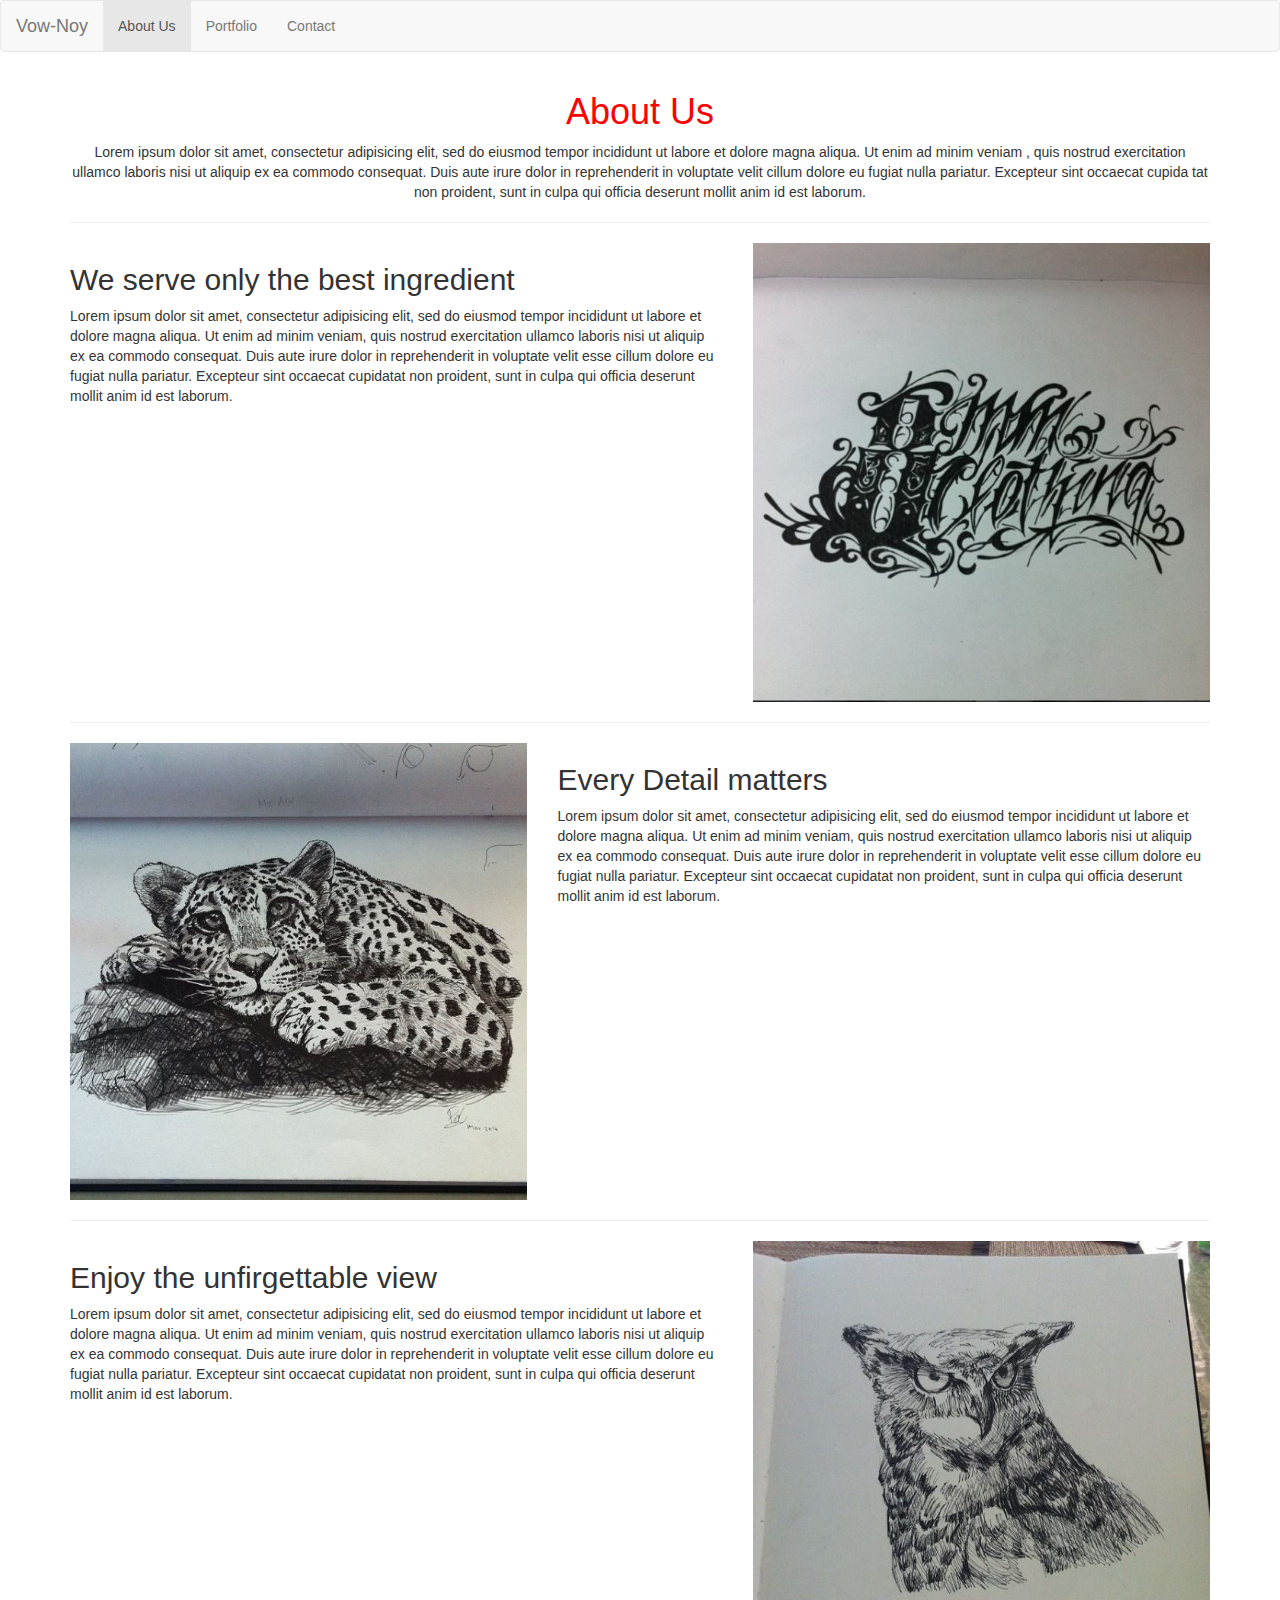
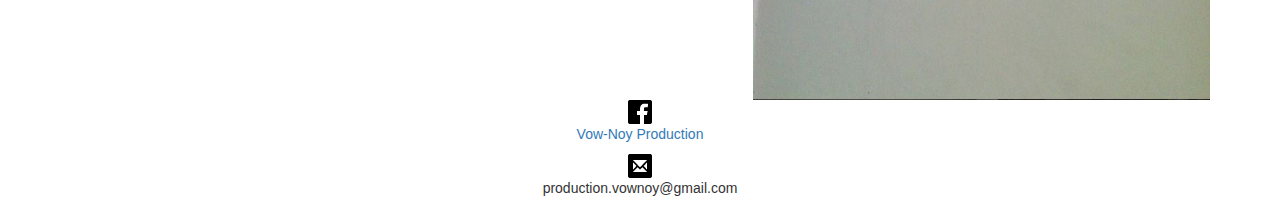
<file: about-us.html>
<!DOCTYPE html>
<html lang="en">
  <head>
    <meta charset="utf-8">
    <meta http-equiv="X-UA-Compatible" content="IE=edge">
    <meta name="viewport" content="width=device-width, initial-scale=1">
    <!-- The above 3 meta tags *must* come first in the head; any other head content must come *after* these tags -->
    <title>Vownoy Production</title>

    <!-- Bootstrap -->
    <link href="css/bootstrap.min.css" rel="stylesheet">
    <link rel="stylesheet" href="css/main.css">

    <!-- HTML5 shim and Respond.js for IE8 support of HTML5 elements and media queries -->
    <!-- WARNING: Respond.js doesn't work if you view the page via file:// -->
    <!--[if lt IE 9]>
      <script src="https://oss.maxcdn.com/html5shiv/3.7.3/html5shiv.min.js"></script>
      <script src="https://oss.maxcdn.com/respond/1.4.2/respond.min.js"></script>
    <![endif]-->
  </head>
  <body>
    <nav class="navbar navbar-default">
  <div class="container-fluid">
    <!-- Brand and toggle get grouped for better mobile display -->
    <div class="navbar-header">
      <button type="button" class="navbar-toggle collapsed" data-toggle="collapse" data-target="#bs-example-navbar-collapse-1" aria-expanded="false">
        <span class="sr-only">Toggle navigation</span>
        <span class="icon-bar"></span>
        <span class="icon-bar"></span>
        <span class="icon-bar"></span>
      </button>
      <a class="navbar-brand" href="index.html">Vow-Noy</a>
    </div>

    <!-- Collect the nav links, forms, and other content for toggling -->
    <div class="collapse navbar-collapse" id="bs-example-navbar-collapse-1">
      <ul class="nav navbar-nav">
        <li class="active"><a href="about-us.html">About Us<span class="sr-only">(current)</span></a></li>
        <li><a href="port.html">Portfolio</a></li>
        <li><a href="contact.html">Contact</a></li>
      </ul>


    </div><!-- /.navbar-collapse -->
  </div><!-- /.container-fluid -->
</nav>
<div class="container">
    <div class="about-us">
        <h1>About Us</h1>
        <p>Lorem ipsum dolor sit amet, consectetur adipisicing elit, sed do eiusmod
          tempor incididunt ut labore et dolore magna aliqua. Ut enim ad minim veniam
          , quis nostrud exercitation ullamco laboris nisi ut aliquip ex ea commodo consequat.
           Duis aute irure dolor in reprehenderit in voluptate velit
           cillum dolore eu fugiat nulla pariatur. Excepteur sint occaecat cupida
           tat non proident, sunt in culpa qui officia deserunt mollit anim id est laborum.</p>
    </div>
    <hr>
    <div class="row">
  <div class="col-md-7">

    <h2>We serve only the best ingredient</h2>
    <p>Lorem ipsum dolor sit amet, consectetur adipisicing elit, sed do eiusmod tempor incididunt ut labore et dolore magna aliqua. Ut enim ad minim veniam, quis nostrud exercitation ullamco laboris nisi ut aliquip ex ea commodo consequat. Duis aute irure dolor in reprehenderit in voluptate velit esse cillum dolore eu fugiat nulla pariatur. Excepteur sint occaecat cupidatat non proident, sunt in culpa qui officia deserunt mollit anim id est laborum.</p>
  </div>
  <div class="col-md-5">
    <img src="test/wham1.jpg" class="img-responsive" alt="">
  </div>

</div>
  <hr>
<div class="row">
  <div class="col-md-5">
    <img src="test/wham2.jpg" class="img-responsive" alt="">
  </div>
  <div class="col-md-7">

    <h2>Every Detail matters</h2>
    <p>Lorem ipsum dolor sit amet, consectetur adipisicing elit, sed do eiusmod tempor incididunt ut labore et dolore magna aliqua. Ut enim ad minim veniam, quis nostrud exercitation ullamco laboris nisi ut aliquip ex ea commodo consequat. Duis aute irure dolor in reprehenderit in voluptate velit esse cillum dolore eu fugiat nulla pariatur. Excepteur sint occaecat cupidatat non proident, sunt in culpa qui officia deserunt mollit anim id est laborum.</p>
  </div>
  </div>
    <hr>
  <div class="row">
    <div class="col-md-7">

      <h2>Enjoy the unfirgettable view</h2>
      <p>Lorem ipsum dolor sit amet, consectetur adipisicing elit, sed do eiusmod tempor incididunt ut labore et dolore magna aliqua. Ut enim ad minim veniam, quis nostrud exercitation ullamco laboris nisi ut aliquip ex ea commodo consequat. Duis aute irure dolor in reprehenderit in voluptate velit esse cillum dolore eu fugiat nulla pariatur. Excepteur sint occaecat cupidatat non proident, sunt in culpa qui officia deserunt mollit anim id est laborum.</p>
    </div>
    <div class="col-md-5">
      <img src="test/wham8.jpg" class="img-responsive" alt="">
    </div>

</div>
</div>
<footer>
  <center>
    <a href="https://web.facebook.com/vownoyproduction/?fref=ts&_rdc=1&_rdr"><img src="images/glyphicons-social-31-facebook.png" alt="facebook"><p>Vow-Noy Production</p></a>
    <img src="images/glyphicons-social-14-e-mail-envelope.png" alt="email"><p>production.vownoy@gmail.com</p>

  </center>
</footer>



    <!-- jQuery (necessary for Bootstrap's JavaScript plugins) -->
    <script src="https://ajax.googleapis.com/ajax/libs/jquery/1.12.4/jquery.min.js"></script>
    <!-- Include all compiled plugins (below), or include individual files as needed -->
    <script src="js/bootstrap.min.js"></script>
  </body>
</html>
</file>
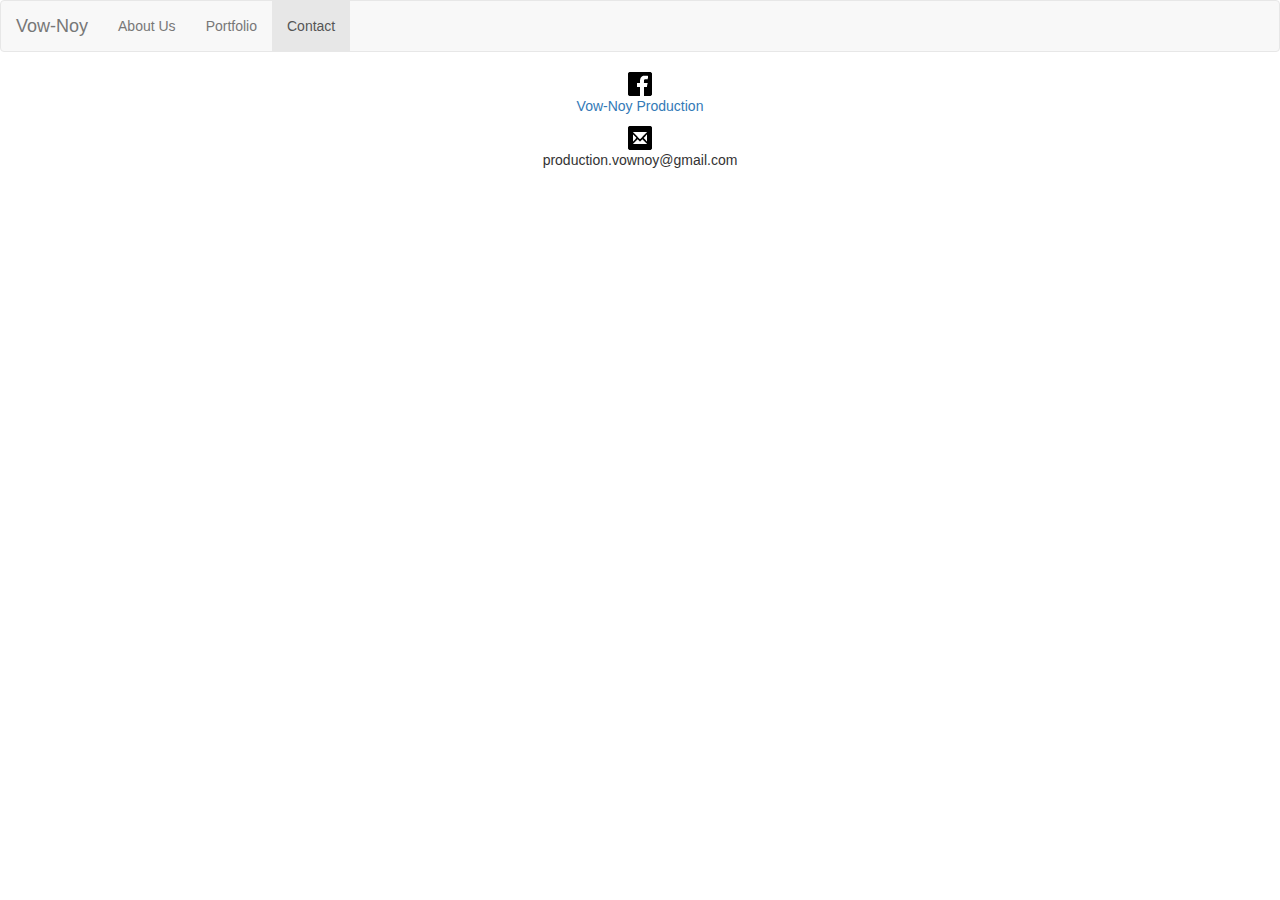
<file: contact.html>
<!DOCTYPE html>
<html lang="en">
  <head>
    <meta charset="utf-8">
    <meta http-equiv="X-UA-Compatible" content="IE=edge">
    <meta name="viewport" content="width=device-width, initial-scale=1">
    <!-- The above 3 meta tags *must* come first in the head; any other head content must come *after* these tags -->
    <title>Vownoy Production</title>

    <!-- Bootstrap -->
    <link href="css/bootstrap.min.css" rel="stylesheet">
    <link rel="stylesheet" href="css/main.css">

    <!-- HTML5 shim and Respond.js for IE8 support of HTML5 elements and media queries -->
    <!-- WARNING: Respond.js doesn't work if you view the page via file:// -->
    <!--[if lt IE 9]>
      <script src="https://oss.maxcdn.com/html5shiv/3.7.3/html5shiv.min.js"></script>
      <script src="https://oss.maxcdn.com/respond/1.4.2/respond.min.js"></script>
    <![endif]-->
  </head>
  <body>
    <nav class="navbar navbar-default">
  <div class="container-fluid">
    <!-- Brand and toggle get grouped for better mobile display -->
    <div class="navbar-header">
      <button type="button" class="navbar-toggle collapsed" data-toggle="collapse" data-target="#bs-example-navbar-collapse-1" aria-expanded="false">
        <span class="sr-only">Toggle navigation</span>
        <span class="icon-bar"></span>
        <span class="icon-bar"></span>
        <span class="icon-bar"></span>
      </button>
      <a class="navbar-brand" href="index.html">Vow-Noy</a>
    </div>

    <!-- Collect the nav links, forms, and other content for toggling -->
    <div class="collapse navbar-collapse" id="bs-example-navbar-collapse-1">
      <ul class="nav navbar-nav">
        <li><a href="about-us.html">About Us</a></li>
        <li><a href="port.html">Portfolio</a></li>
        <li class="active"><a href="contact.html">Contact<span class="sr-only">(current)</span></a></li>
      </ul>


    </div><!-- /.navbar-collapse -->
  </div><!-- /.container-fluid -->
</nav>
<div class="container">

</div>
<footer>
  <center>
    <a href="https://web.facebook.com/vownoyproduction/?fref=ts&_rdc=1&_rdr"><img src="images/glyphicons-social-31-facebook.png" alt="facebook"><p>Vow-Noy Production</p></a>
    <img src="images/glyphicons-social-14-e-mail-envelope.png" alt="email"><p>production.vownoy@gmail.com</p>

  </center>
</footer>



    <!-- jQuery (necessary for Bootstrap's JavaScript plugins) -->
    <script src="https://ajax.googleapis.com/ajax/libs/jquery/1.12.4/jquery.min.js"></script>
    <!-- Include all compiled plugins (below), or include individual files as needed -->
    <script src="js/bootstrap.min.js"></script>
  </body>
</html>
</file>
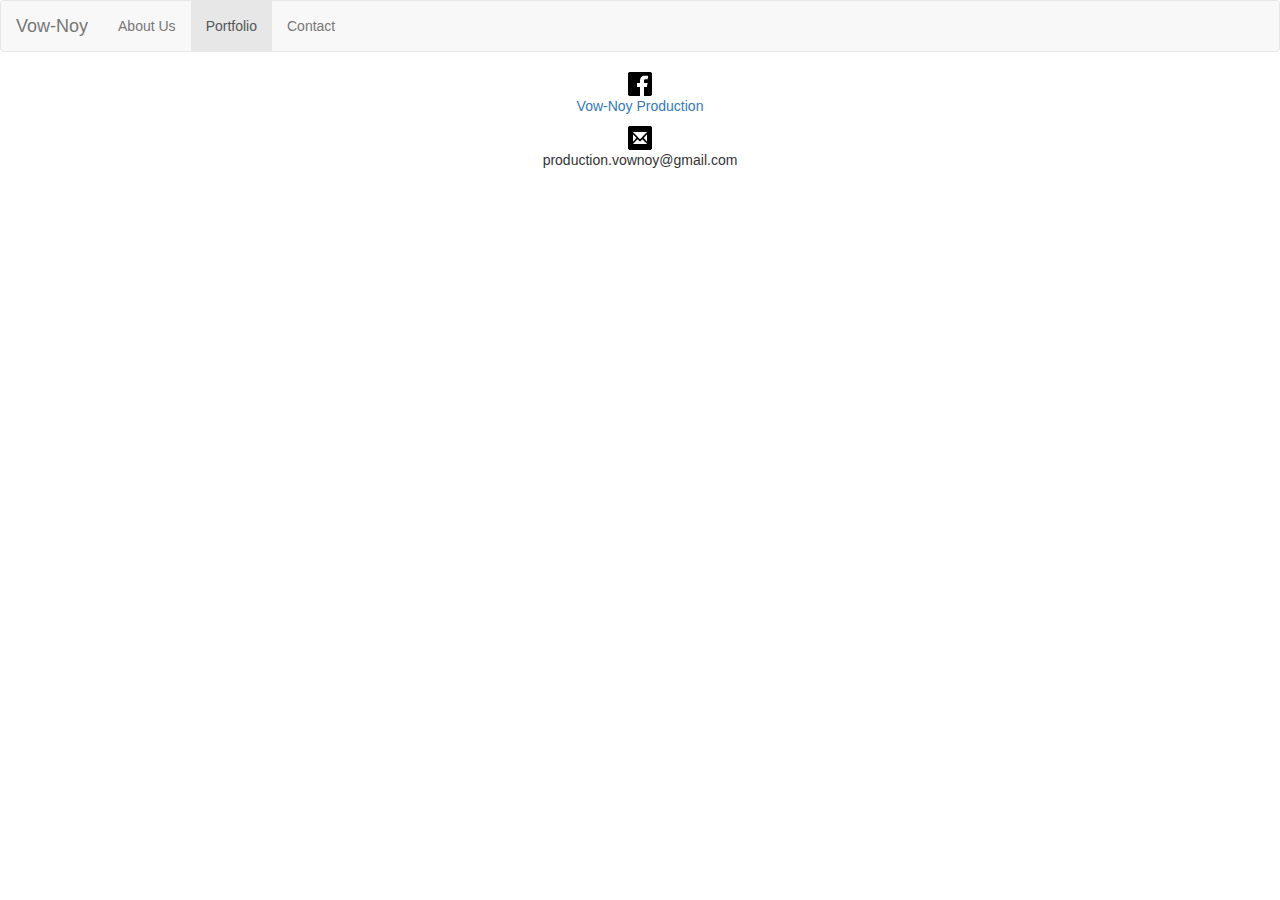
<file: port.html>
<!DOCTYPE html>
<html lang="en">
  <head>
    <meta charset="utf-8">
    <meta http-equiv="X-UA-Compatible" content="IE=edge">
    <meta name="viewport" content="width=device-width, initial-scale=1">
    <!-- The above 3 meta tags *must* come first in the head; any other head content must come *after* these tags -->
    <title>Vownoy Production</title>

    <!-- Bootstrap -->
    <link href="css/bootstrap.min.css" rel="stylesheet">
    <link rel="stylesheet" href="css/main.css">

    <!-- HTML5 shim and Respond.js for IE8 support of HTML5 elements and media queries -->
    <!-- WARNING: Respond.js doesn't work if you view the page via file:// -->
    <!--[if lt IE 9]>
      <script src="https://oss.maxcdn.com/html5shiv/3.7.3/html5shiv.min.js"></script>
      <script src="https://oss.maxcdn.com/respond/1.4.2/respond.min.js"></script>
    <![endif]-->
  </head>
  <body>
    <nav class="navbar navbar-default">
  <div class="container-fluid">
    <!-- Brand and toggle get grouped for better mobile display -->
    <div class="navbar-header">
      <button type="button" class="navbar-toggle collapsed" data-toggle="collapse" data-target="#bs-example-navbar-collapse-1" aria-expanded="false">
        <span class="sr-only">Toggle navigation</span>
        <span class="icon-bar"></span>
        <span class="icon-bar"></span>
        <span class="icon-bar"></span>
      </button>
      <a class="navbar-brand" href="index.html">Vow-Noy</a>
    </div>

    <!-- Collect the nav links, forms, and other content for toggling -->
    <div class="collapse navbar-collapse" id="bs-example-navbar-collapse-1">
      <ul class="nav navbar-nav">
        <li><a href="about-us.html">About Us</a></li>
        <li class="active"><a href="port.html">Portfolio<span class="sr-only">(current)</span></a></li>
        <li><a href="contact.html">Contact</a></li>
      </ul>


    </div><!-- /.navbar-collapse -->
  </div><!-- /.container-fluid -->
</nav>
<div class="container">



</div>
<footer>
  <center>
    <a href="https://web.facebook.com/vownoyproduction/?fref=ts&_rdc=1&_rdr"><img src="images/glyphicons-social-31-facebook.png" alt="facebook"><p>Vow-Noy Production</p></a>
    <img src="images/glyphicons-social-14-e-mail-envelope.png" alt="email"><p>production.vownoy@gmail.com</p>

  </center>
</footer>



    <!-- jQuery (necessary for Bootstrap's JavaScript plugins) -->
    <script src="https://ajax.googleapis.com/ajax/libs/jquery/1.12.4/jquery.min.js"></script>
    <!-- Include all compiled plugins (below), or include individual files as needed -->
    <script src="js/bootstrap.min.js"></script>
  </body>
</html>
</file>
<file: css/main.css>
video {
  width: 100%;
}
div .intro img {
  width: 100%;
}
h1 {
  color: red;
}
.container .about-us {
  text-align: center;
}
</file>
